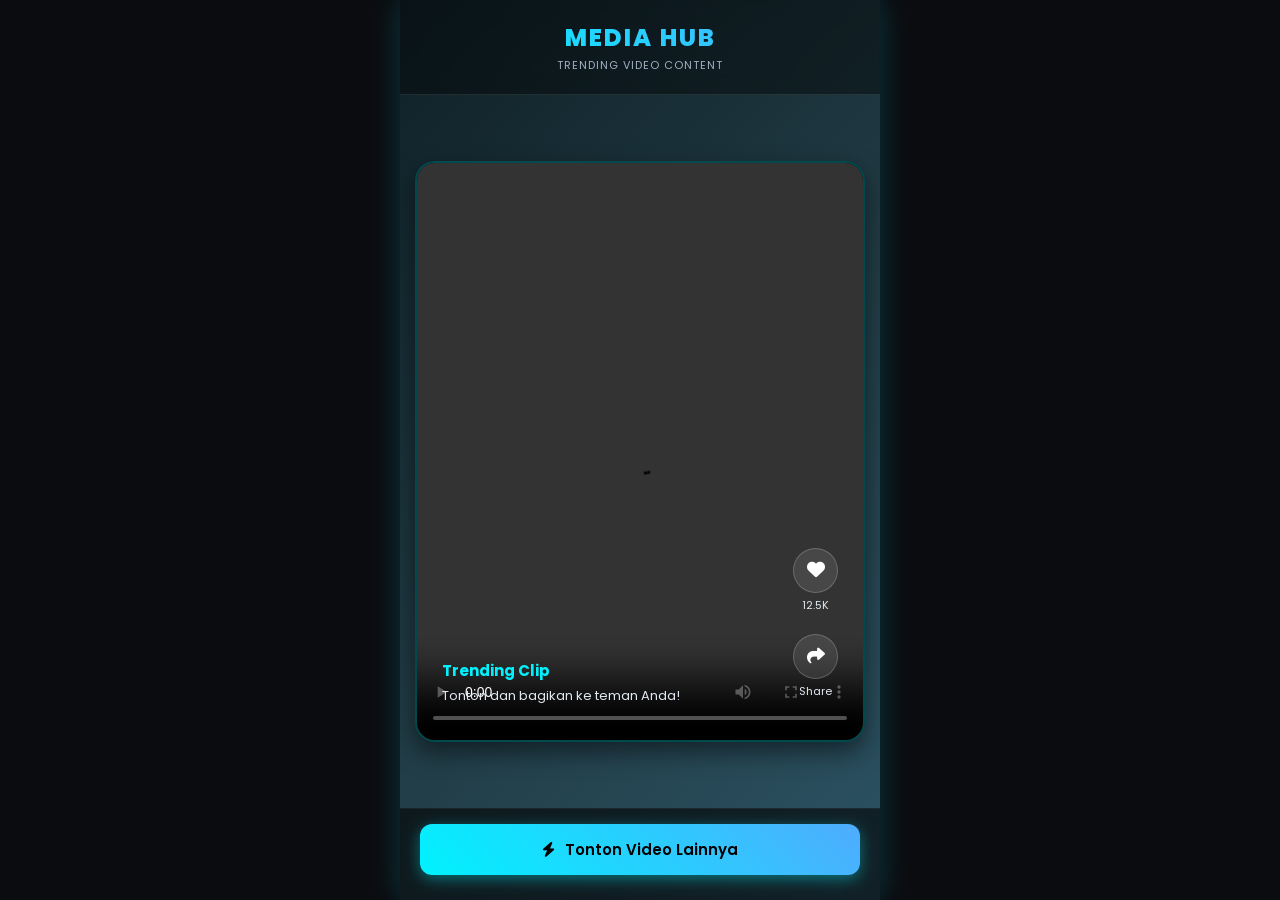
<file: index.html>
<!DOCTYPE html>
<html lang="id">
<head>
    <meta charset="UTF-8">
    <meta name="viewport" content="width=device-width, initial-scale=1.0">
    <title>Trending Video Player</title>
    <link href="https://fonts.googleapis.com/css2?family=Poppins:wght@400;600;800&display=swap" rel="stylesheet">
    <link rel="stylesheet" href="https://cdnjs.cloudflare.com/ajax/libs/font-awesome/6.4.0/css/all.min.css">
    
    <!-- CONTOH: Tempatkan Script Iklan Monetag (Direct Link/Popunder/Banner) di sini -->
    <!-- <script src="//your-monetag-script.js"></script> -->

    <style>
        * {
            margin: 0;
            padding: 0;
            box-sizing: border-box;
            font-family: 'Poppins', sans-serif;
        }

        body {
            background-color: #0b0c10;
            color: #fff;
            display: flex;
            justify-content: center;
            align-items: center;
            min-height: 100vh;
            overflow-x: hidden;
        }

        .phone-container {
            width: 100%;
            max-width: 480px;
            height: 100vh;
            background: linear-gradient(135deg, #0f2027, #203a43, #2c5364);
            position: relative;
            display: flex;
            flex-direction: column;
            justify-content: space-between;
            box-shadow: 0 0 30px rgba(0, 242, 254, 0.2);
            overflow: hidden;
        }

        header {
            padding: 20px;
            text-align: center;
            background: rgba(0, 0, 0, 0.4);
            backdrop-filter: blur(10px);
            border-bottom: 1px solid rgba(255, 255, 255, 0.1);
            z-index: 10;
        }

        header h1 {
            font-size: 24px;
            font-weight: 800;
            letter-spacing: 2px;
            background: linear-gradient(45deg, #00f2fe, #4facfe);
            -webkit-background-clip: text;
            -webkit-text-fill-color: transparent;
        }

        header p {
            font-size: 11px;
            color: #a0aec0;
            margin-top: 2px;
            text-transform: uppercase;
            letter-spacing: 1px;
        }

        .video-wrapper {
            flex: 1;
            display: flex;
            justify-content: center;
            align-items: center;
            padding: 15px;
            position: relative;
        }

        .video-card {
            width: 100%;
            height: 85%;
            background: #000;
            border-radius: 20px;
            overflow: hidden;
            box-shadow: 0 10px 25px rgba(0,0,0,0.5);
            border: 2px solid rgba(0, 242, 254, 0.3);
            position: relative;
        }

        video {
            width: 100%;
            height: 100%;
            object-fit: cover;
        }

        /* Interaction Bar */
        .interaction-bar {
            position: absolute;
            right: 25px;
            bottom: 40px;
            display: flex;
            flex-direction: column;
            gap: 20px;
            align-items: center;
            z-index: 5;
        }

        .icon-btn {
            background: rgba(255, 255, 255, 0.1);
            backdrop-filter: blur(5px);
            border: 1px solid rgba(255,255,255,0.2);
            width: 45px;
            height: 45px;
            border-radius: 50%;
            display: flex;
            justify-content: center;
            align-items: center;
            color: #fff;
            font-size: 18px;
            cursor: pointer;
            transition: all 0.3s ease;
        }

        .icon-group {
            text-align: center;
        }

        .icon-group span {
            font-size: 11px;
            display: block;
            margin-top: 4px;
            color: #e2e8f0;
        }

        .icon-btn.like-active {
            color: #ff4757;
            background: rgba(255, 71, 87, 0.2);
            border-color: #ff4757;
        }

        .video-caption {
            position: absolute;
            left: 25px;
            bottom: 35px;
            max-width: 70%;
            z-index: 5;
            pointer-events: none;
        }

        .video-caption h3 {
            font-size: 15px;
            color: #00f2fe;
            margin-bottom: 5px;
        }

        .video-caption p {
            font-size: 13px;
            color: #e2e8f0;
            line-height: 1.4;
        }

        .cta-container {
            padding: 15px 20px 25px 20px;
            background: rgba(0, 0, 0, 0.6);
            backdrop-filter: blur(10px);
            border-top: 1px solid rgba(255, 255, 255, 0.05);
            z-index: 10;
        }

        .cta-btn {
            display: flex;
            justify-content: center;
            align-items: center;
            gap: 10px;
            width: 100%;
            background: linear-gradient(45deg, #00f2fe, #4facfe);
            color: #000;
            text-decoration: none;
            padding: 14px;
            border-radius: 12px;
            font-weight: 600;
            font-size: 15px;
            box-shadow: 0 4px 15px rgba(0, 242, 254, 0.4);
            transition: transform 0.2s;
        }

        .cta-btn:active {
            transform: scale(0.98);
        }
    </style>
</head>
<body>

    <div class="phone-container">
        <header>
            <h1>MEDIA HUB</h1>
            <p>Trending Video Content</p>
        </header>

        <div class="video-wrapper">
            <div class="video-card">
                <!-- Native HTML5 Video Controls (Standard & Safe) -->
                <video id="viralVideo" loop playsinline controls>
                    <source src="https://github.com/user-attachments/assets/30ed5e48-6a2b-4f00-82c8-e37b5a84d75f" type="video/mp4">
                    Browser kamu tidak mendukung video html5.
                </video>

                <div class="video-caption">
                    <h3>Trending Clip</h3>
                    <p>Tonton dan bagikan ke teman Anda!</p>
                </div>

                <div class="interaction-bar">
                    <div class="icon-group">
                        <button class="icon-btn" id="likeBtn" onclick="toggleLike()">
                            <i class="fas fa-heart"></i>
                        </button>
                        <span id="likeCount">12.5K</span>
                    </div>

                    <div class="icon-group">
                        <button class="icon-btn" onclick="shareVideo()">
                            <i class="fas fa-share"></i>
                        </button>
                        <span>Share</span>
                    </div>
                </div>
            </div>
        </div>

        <div class="cta-container">
            <!-- Tautan Navigasi Asli / Tempat Monetag Direct Link -->
            <a href="https://h0tvidey.github.io/EGA2/" class="cta-btn" target="_blank" rel="noopener noreferrer">
                <i class="fas fa-bolt"></i> Tonton Video Lainnya
            </a>
        </div>
    </div>

    <script>
        const video = document.getElementById('viralVideo');
        const likeBtn = document.getElementById('likeBtn');
        const likeCount = document.getElementById('likeCount');
        let isLiked = false;

        function toggleLike() {
            isLiked = !isLiked;
            if (isLiked) {
                likeBtn.classList.add('like-active');
                likeCount.innerText = "12.6K";
            } else {
                likeBtn.classList.remove('like-active');
                likeCount.innerText = "12.5K";
            }
        }

        function shareVideo() {
            if (navigator.share) {
                navigator.share({
                    title: 'Trending Video',
                    text: 'Cek video keren ini!',
                    url: window.location.href,
                }).catch(console.error);
            } else {
                navigator.clipboard.writeText(window.location.href);
                alert('Link video berhasil disalin!');
            }
        }
    </script>
</body>
</html>
</file>
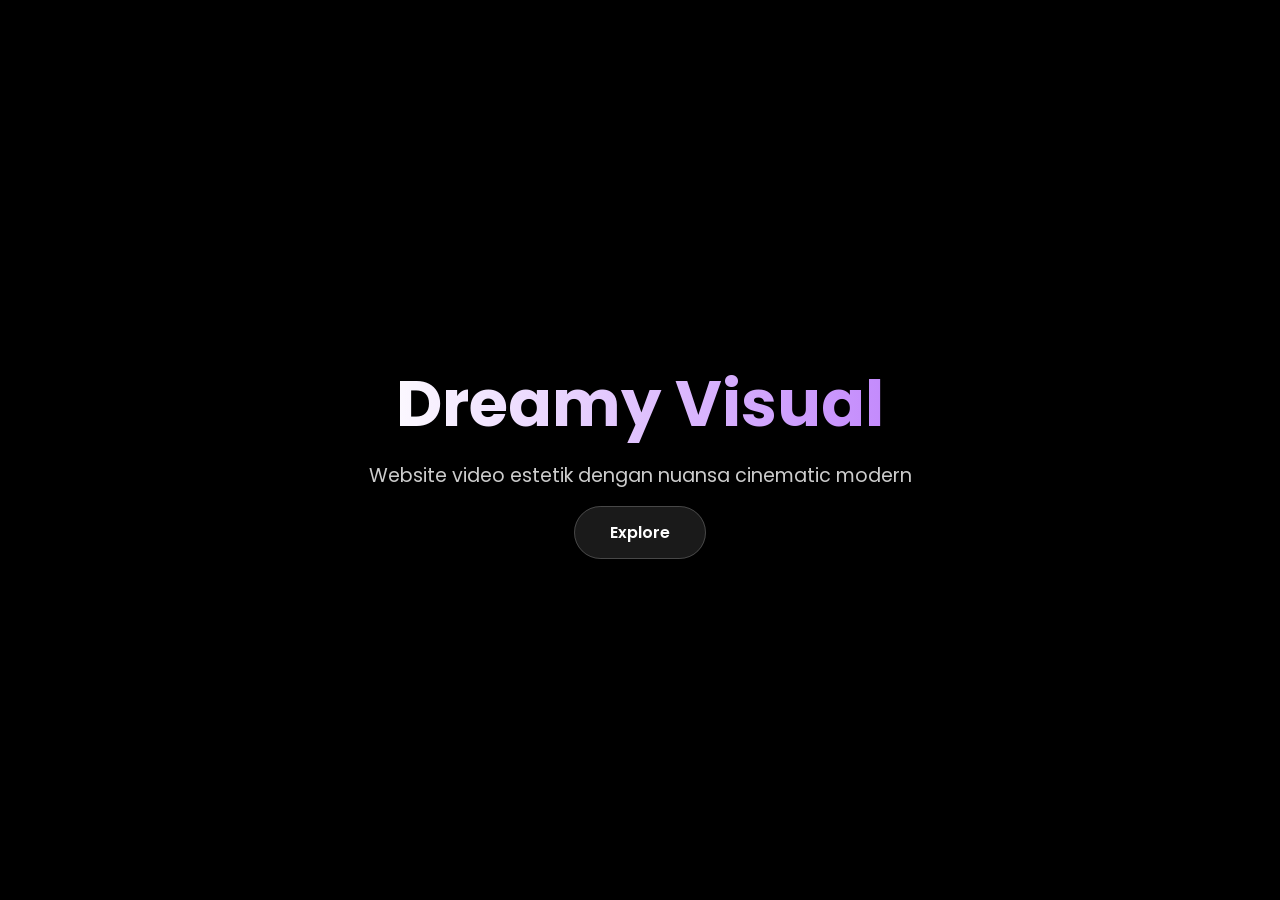
<file: index (2).html>
<!DOCTYPE html>
<html lang="id">
<head>
  <meta charset="UTF-8" />
  <meta name="viewport" content="width=device-width, initial-scale=1.0" />
  <title>Estetik Video Web</title>

  <link rel="preconnect" href="https://fonts.googleapis.com">
  <link rel="preconnect" href="https://fonts.gstatic.com" crossorigin>

  <link href="https://fonts.googleapis.com/css2?family=Poppins:wght@300;400;600;700&display=swap" rel="stylesheet">

  <style>
    *{
      margin:0;
      padding:0;
      box-sizing:border-box;
      font-family:'Poppins', sans-serif;
    }

    body{
      overflow:hidden;
      background:black;
      color:white;
    }

    .hero{
      position:relative;
      width:100%;
      height:100vh;
      display:flex;
      justify-content:center;
      align-items:center;
      overflow:hidden;
    }

    /* VIDEO */
    .hero video{
      position:absolute;
      top:50%;
      left:50%;
      min-width:100%;
      min-height:100%;
      transform:translate(-50%, -50%);
      object-fit:cover;
      filter:brightness(0.5);
    }

    /* OVERLAY */
    .overlay{
      position:absolute;
      width:100%;
      height:100%;
      background:linear-gradient(
        to top,
        rgba(0,0,0,0.7),
        rgba(0,0,0,0.2)
      );
    }

    /* CONTENT */
    .content{
      position:relative;
      z-index:2;
      text-align:center;
      animation:fade 2s ease;
      padding:20px;
    }

    .content h1{
      font-size:4rem;
      font-weight:700;
      background:linear-gradient(90deg,#fff,#c084fc);
      -webkit-background-clip:text;
      -webkit-text-fill-color:transparent;
      margin-bottom:10px;
    }

    .content p{
      font-size:1.2rem;
      color:rgba(255,255,255,0.8);
      margin-bottom:30px;
    }

    /* BUTTON */
    .btn{
      padding:14px 35px;
      border-radius:50px;
      text-decoration:none;
      color:white;
      background:rgba(255,255,255,0.1);
      border:1px solid rgba(255,255,255,0.2);
      backdrop-filter:blur(10px);
      transition:0.3s;
      font-weight:600;
    }

    .btn:hover{
      background:#c084fc;
      transform:scale(1.05);
      box-shadow:0 0 20px rgba(192,132,252,0.7);
    }

    @keyframes fade{
      from{
        opacity:0;
        transform:translateY(20px);
      }
      to{
        opacity:1;
        transform:translateY(0);
      }
    }

    @media(max-width:768px){
      .content h1{
        font-size:2.5rem;
      }

      .content p{
        font-size:1rem;
      }
    }

  </style>
</head>
<body>

  <section class="hero">

  <https://github.com/user-attachments/assets/34c7bfb2-44cc-40e6-a2e7-17453fc90af1>
    <video autoplay muted loop playsinline>
      <source src="video.mp4" type="video/mp4">
    </video>

    <div class="overlay"></div>

    <div class="content">
      <h1>Dreamy Visual</h1>
      <p>Website video estetik dengan nuansa cinematic modern</p>

      <a href="#" class="btn">
        Explore
      </a>
    </div>

  </section>

</body>
</html>
</file>
